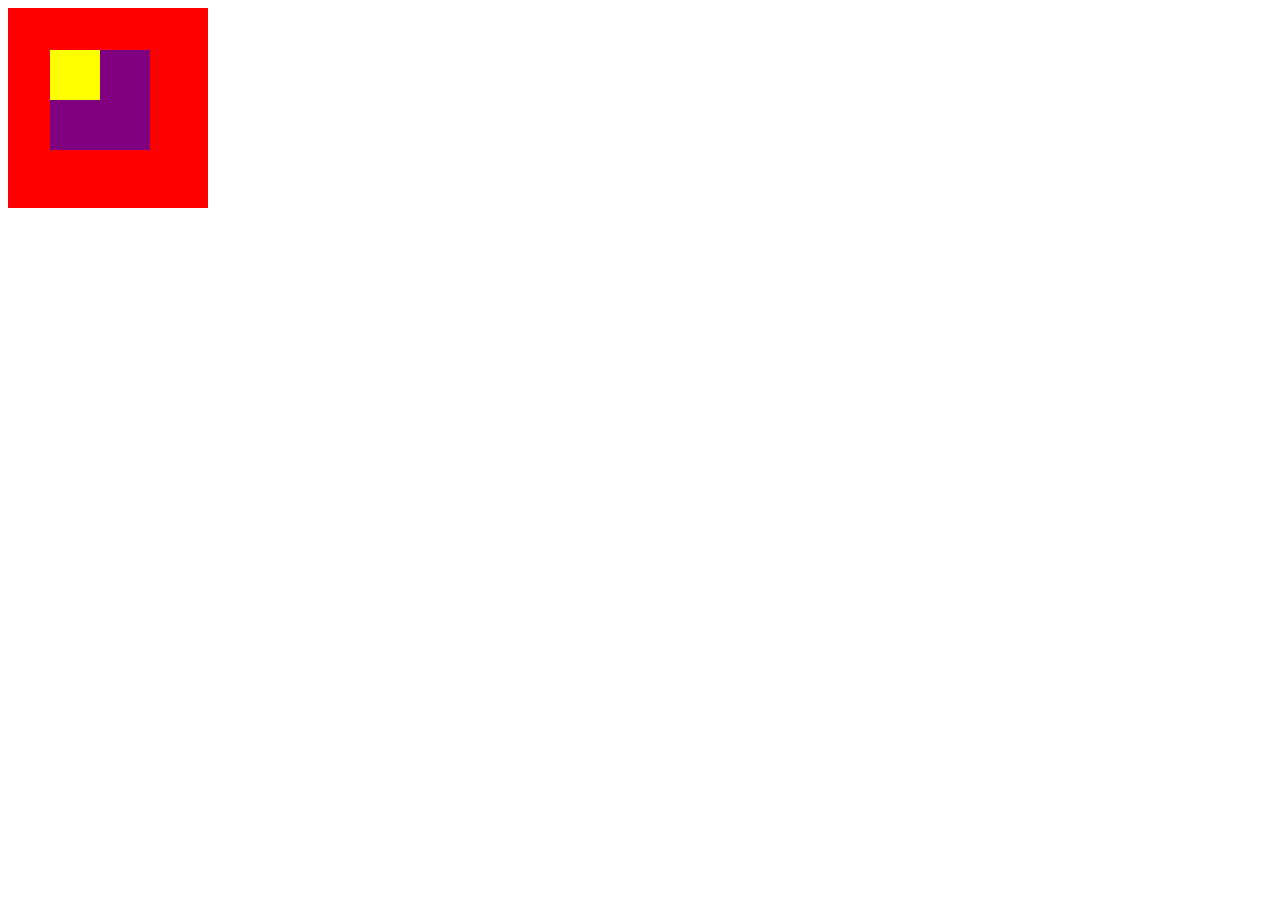
<file: parte1/index.html>
<!DOCTYPE html>
<html lang="en">
<head>
	<title>Positioning2</title>
	<link rel="stylesheet" type="text/css" href="css/main.css">
</head>
<body>
	<div class="rojo"></div>
	<div class="morado"></div>
	<div class="amarillo"></div>
</body>
</html>
</file>
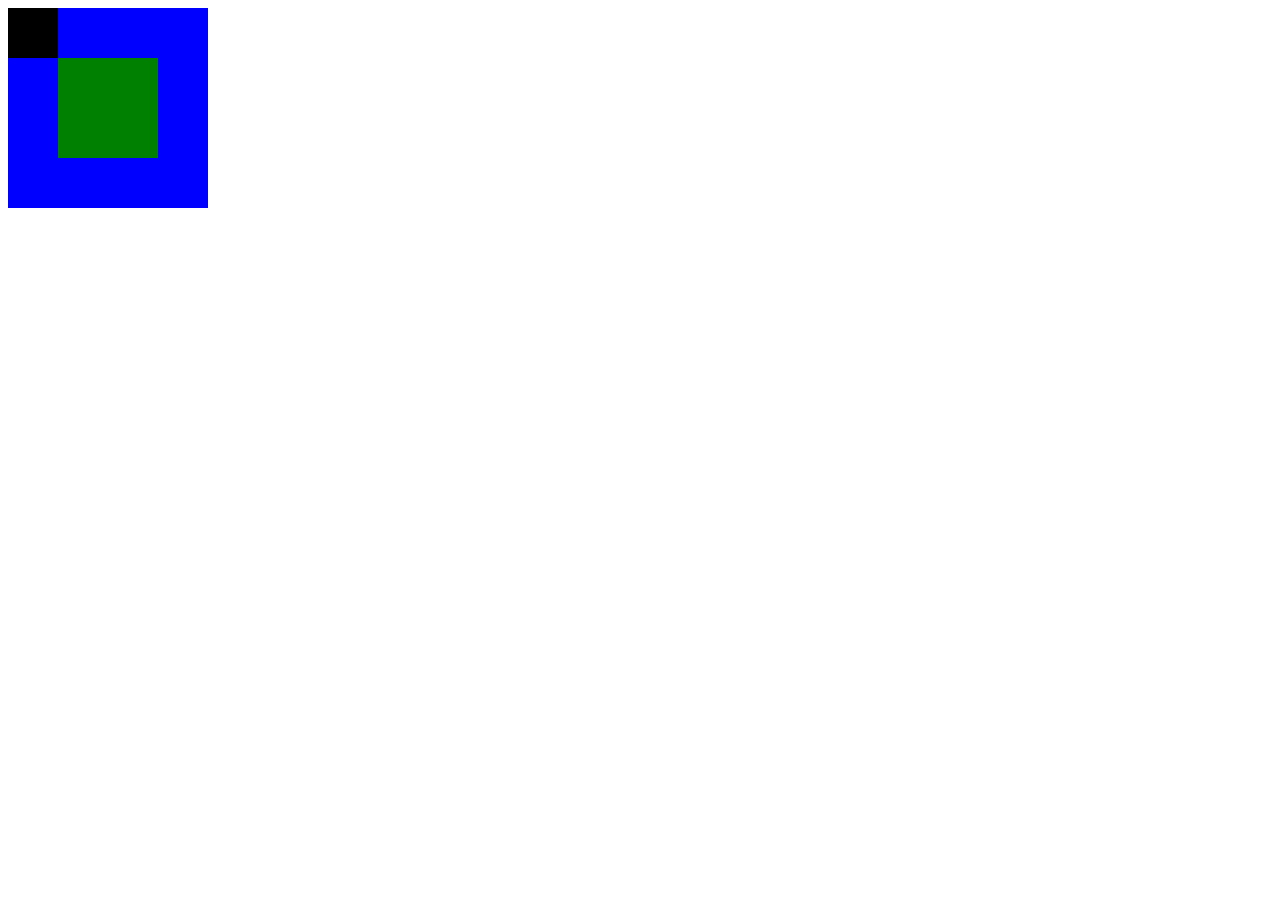
<file: parte2/index.html>
<!DOCTYPE html>
<html lang="en">
<head>
	<title>Positioning2</title>
	<link rel="stylesheet" type="text/css" href="css/main.css">
</head>
<body>
	<div class="azul"></div>
	<div class="negro"></div>
	<div class="verde"></div>
	
</body>
</html>
</file>
<file: parte1/css/main.css>
.rojo{
	width: 200px;
	height: 200px;
	background-color: red;
	position: absolute;	
}

.morado{
	width: 100px;
	height: 100px;
	background-color: purple;
	position: absolute;
	left: 50px;
	top: 50px;
}

.amarillo{
	width: 50px;
	height: 50px;
	background-color: yellow;
	position: absolute;
	left: 50px;
	top:50px;
}
</file>
<file: parte2/css/main.css>
.azul{
	width: 200px;
	height: 200px;
	background-color: blue;
	position: absolute;	
}

.negro{
	width: 50px;
	height: 50px;
	background-color: black;
	position: relative;	
}

.verde{
	width: 100px;
	height: 100px;
	background-color: green;
	position: relative;
	left: 50px;	
}
</file>
